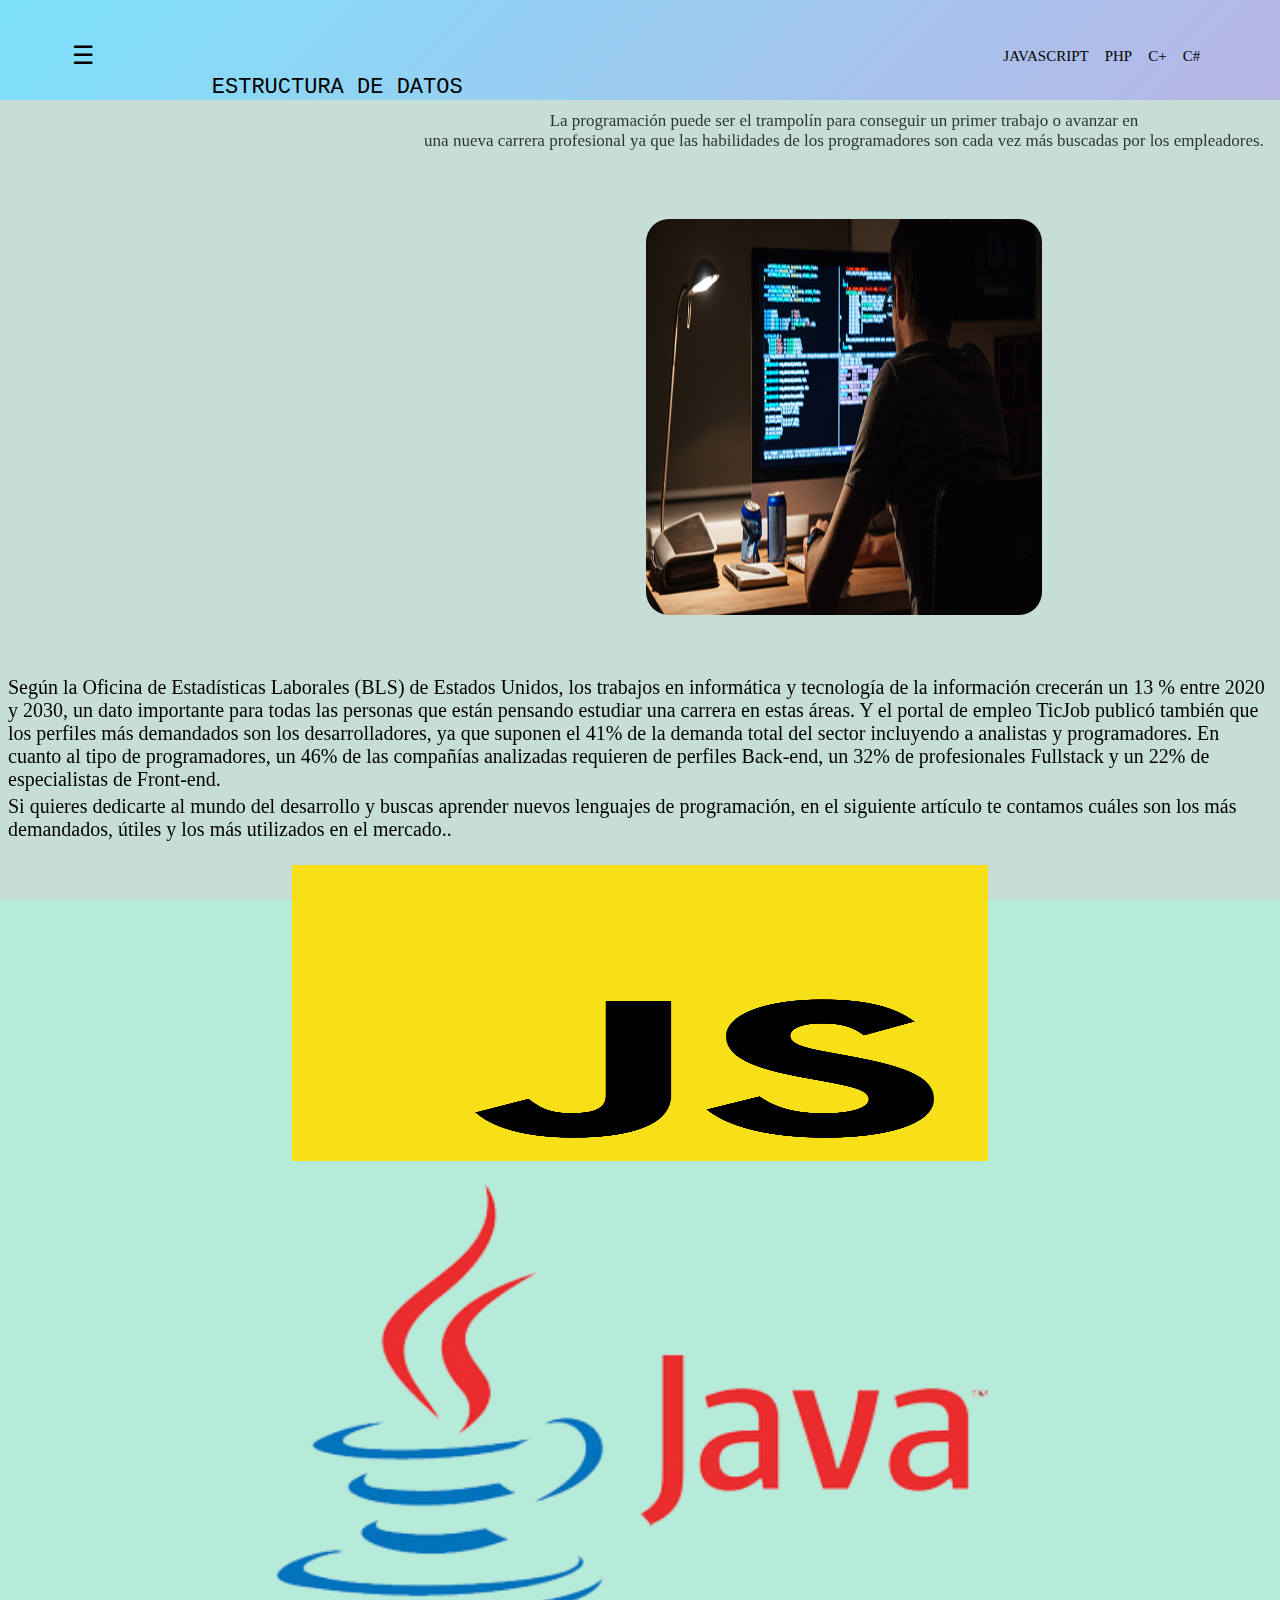
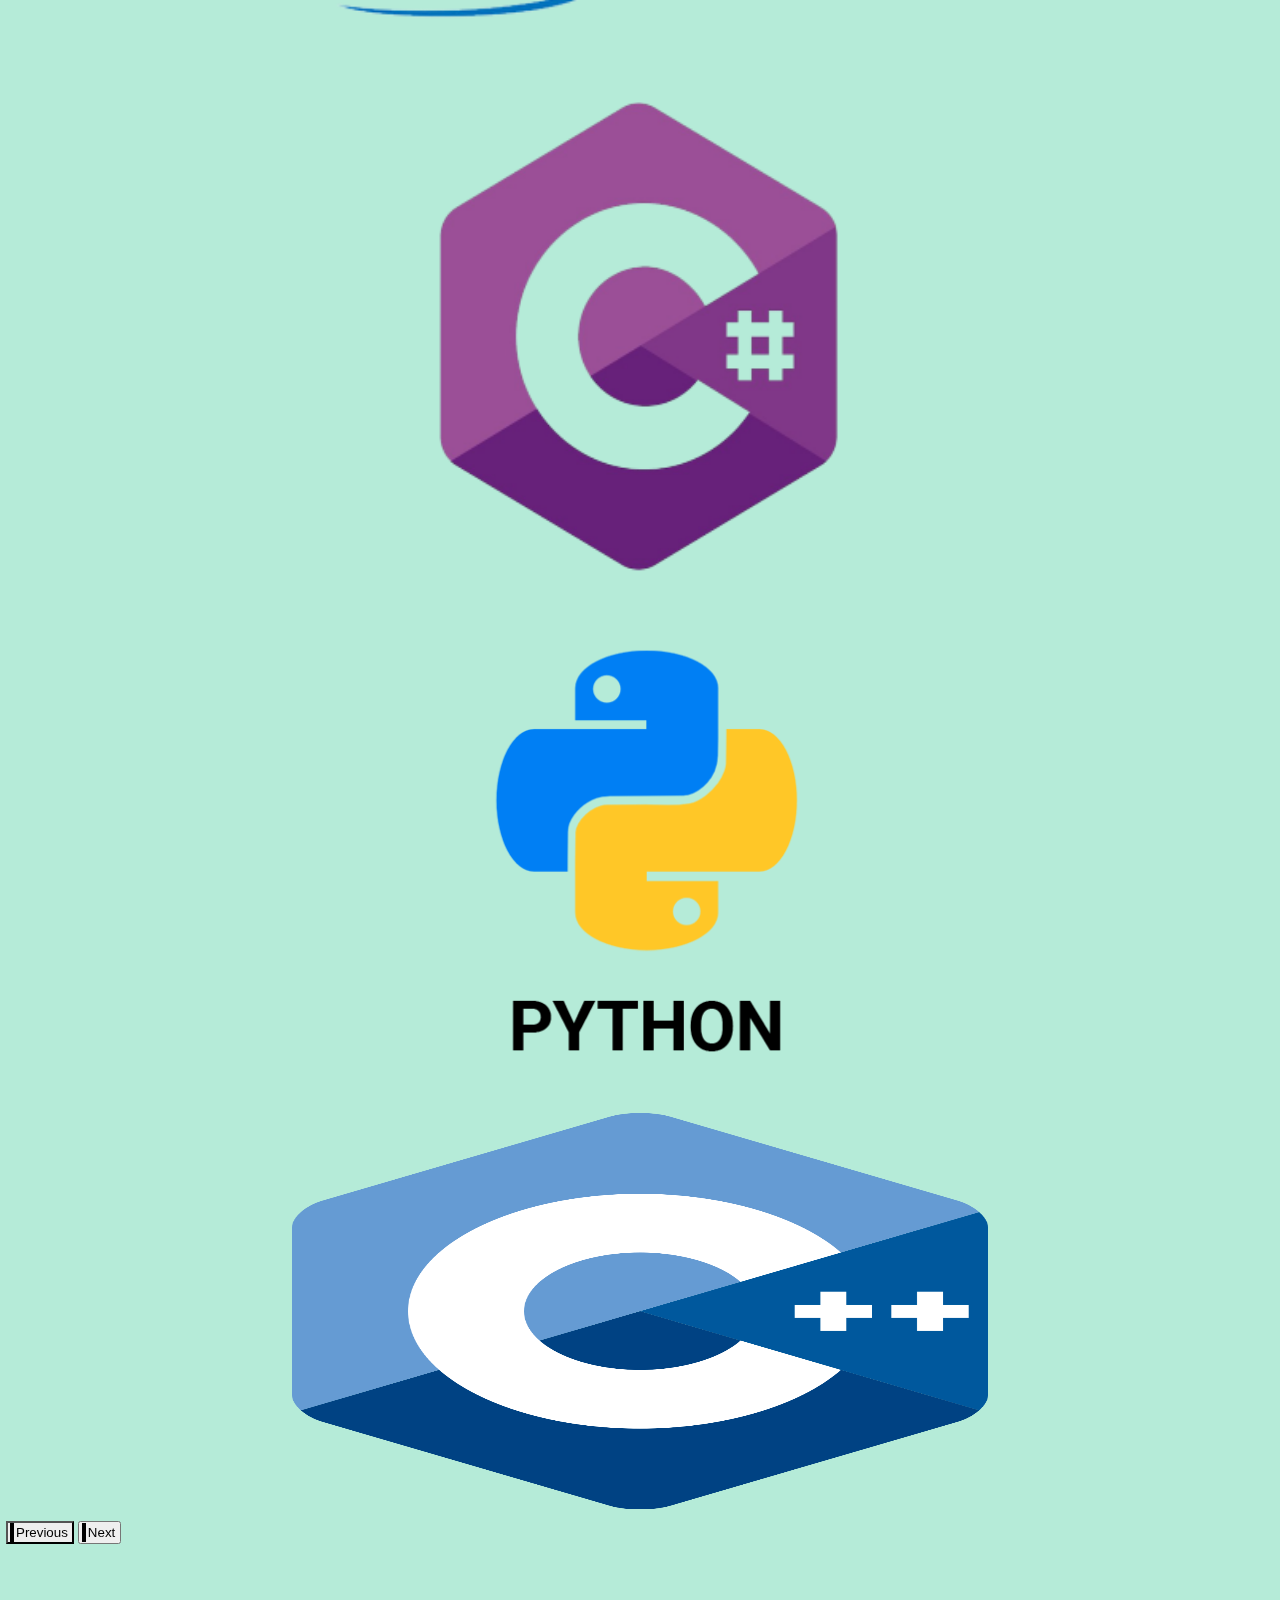
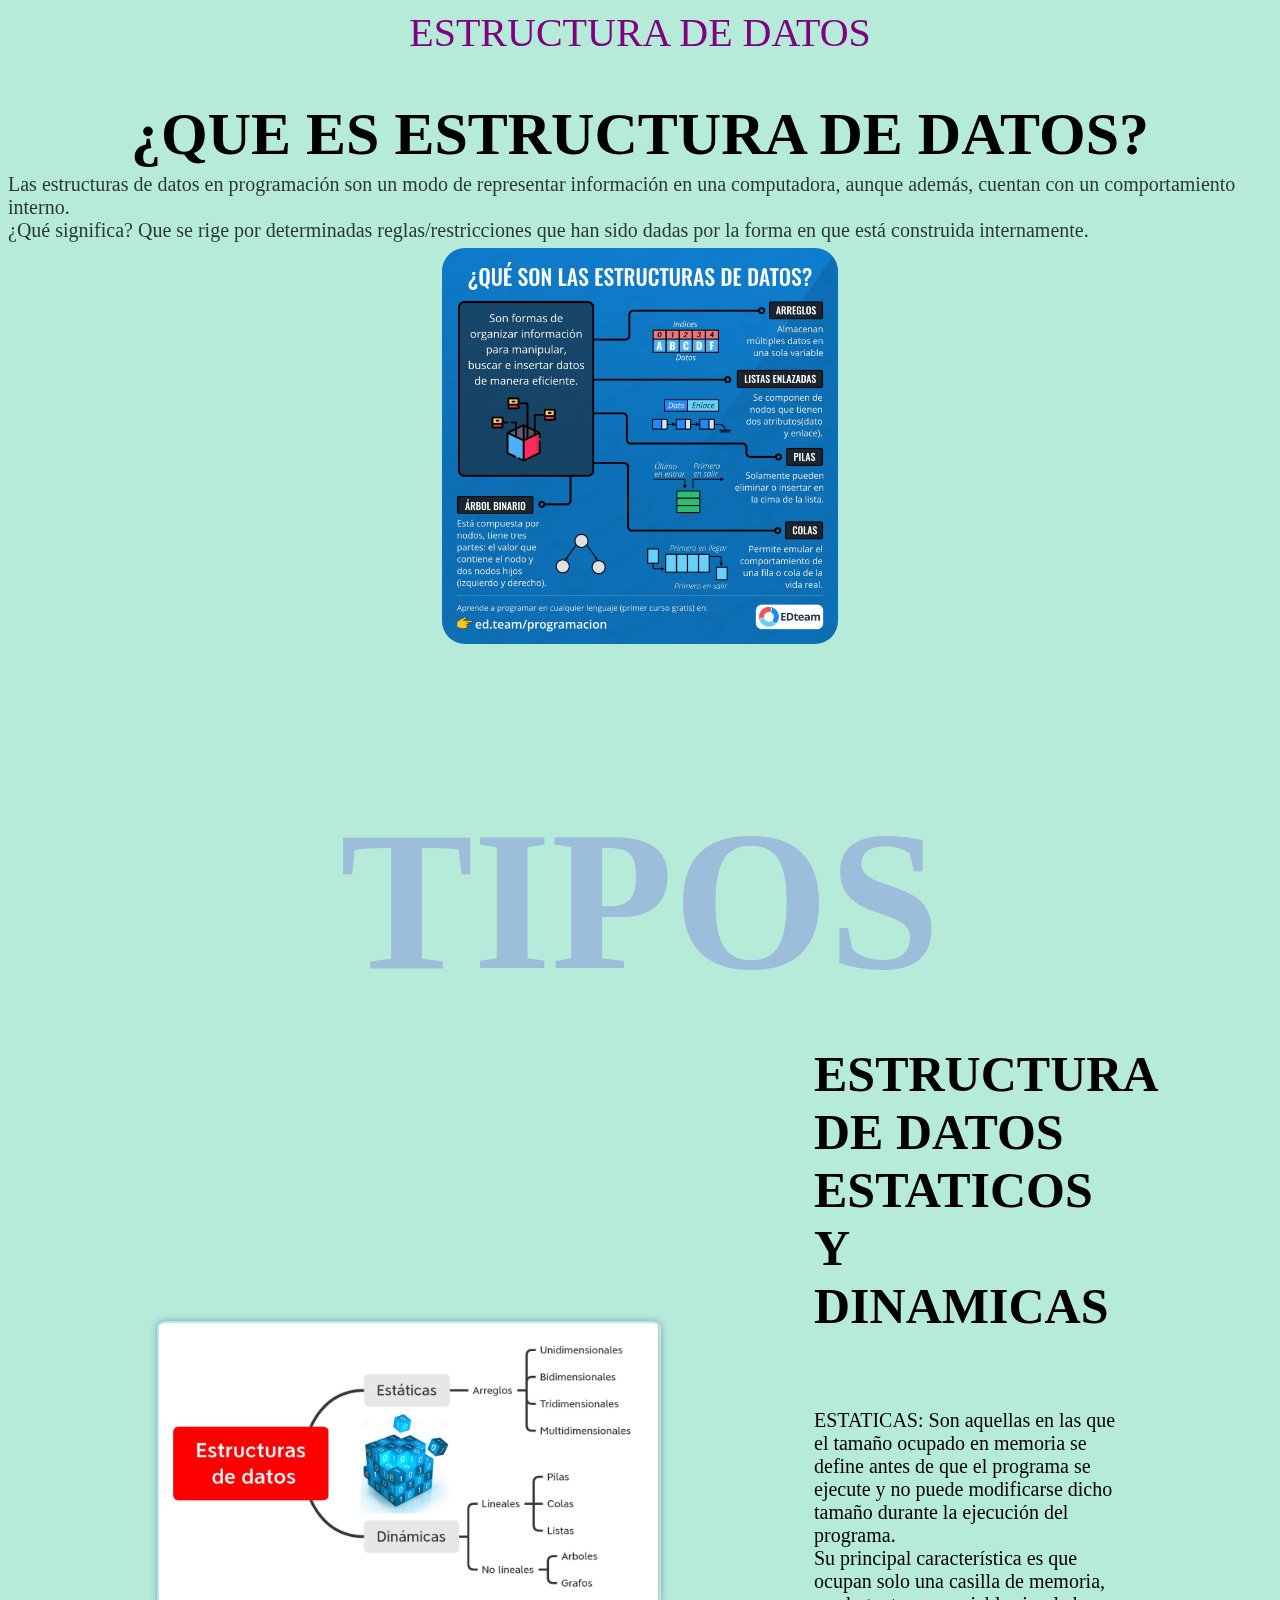
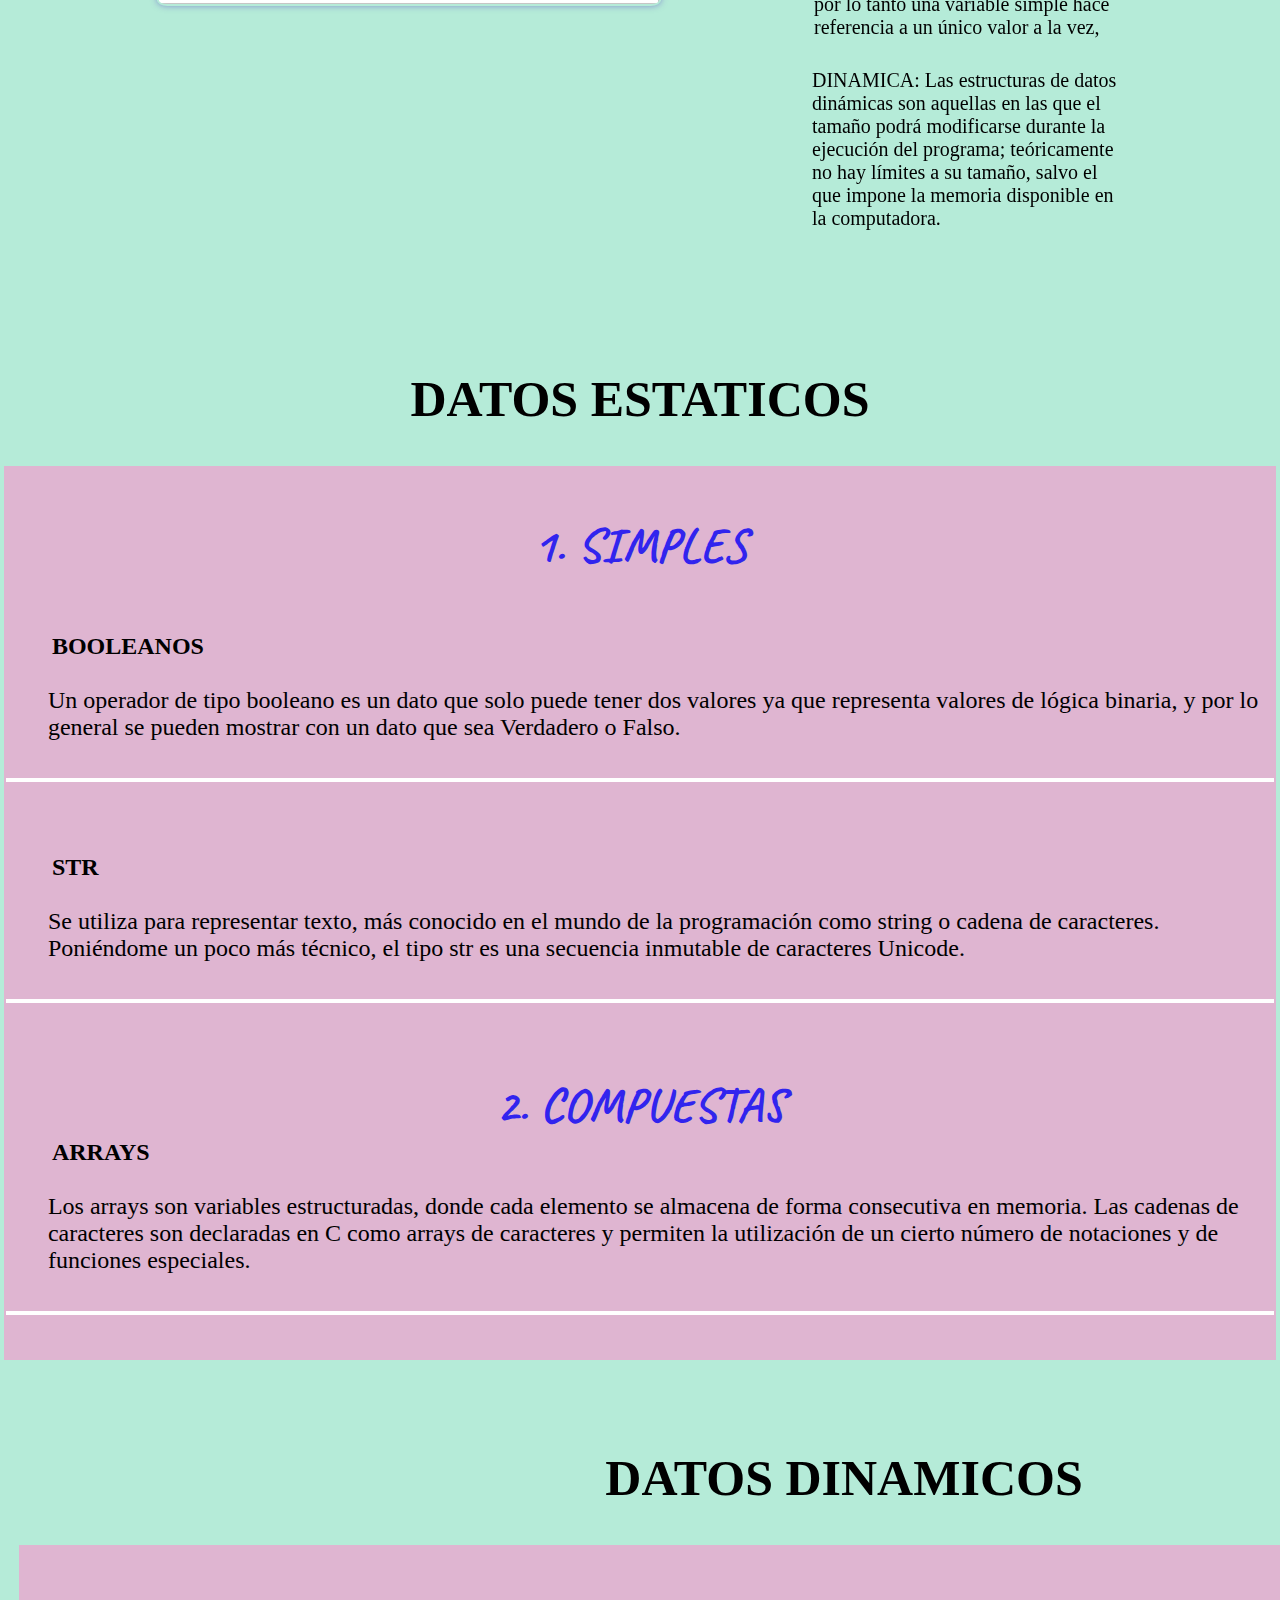
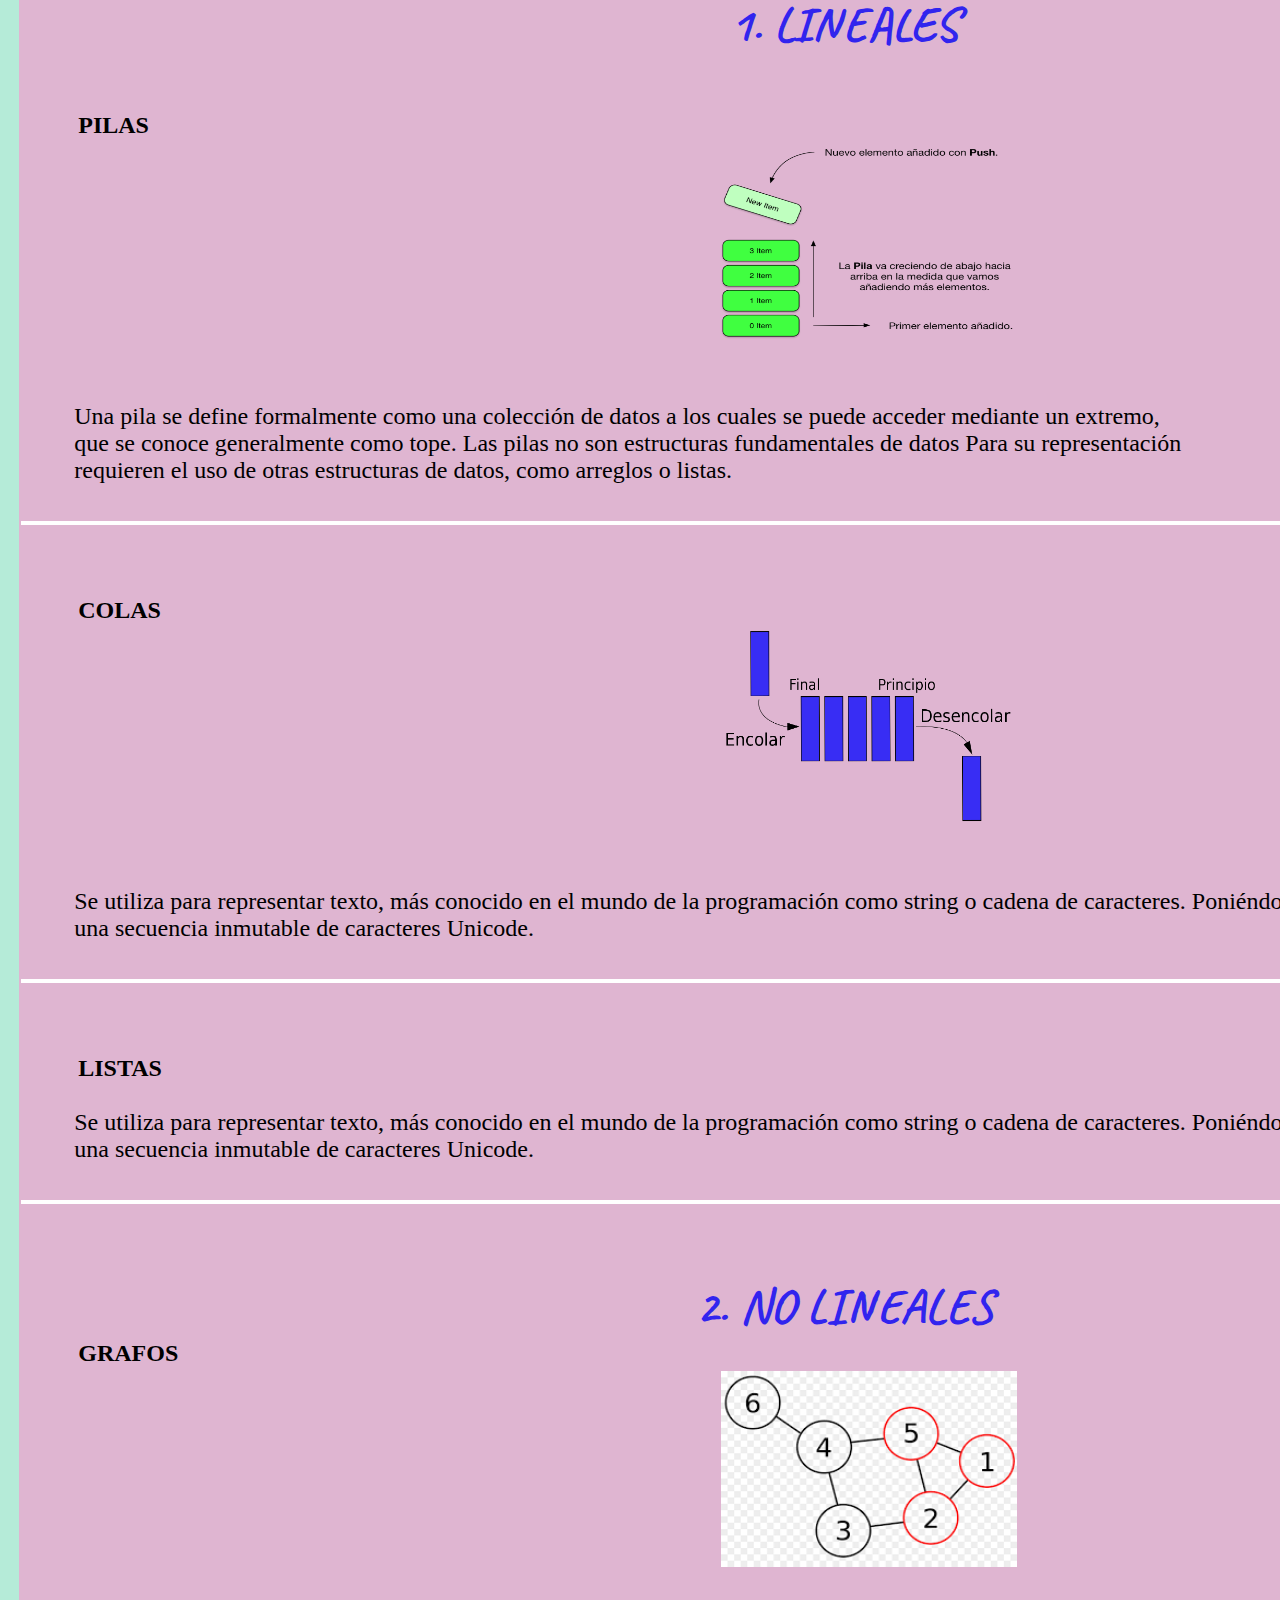
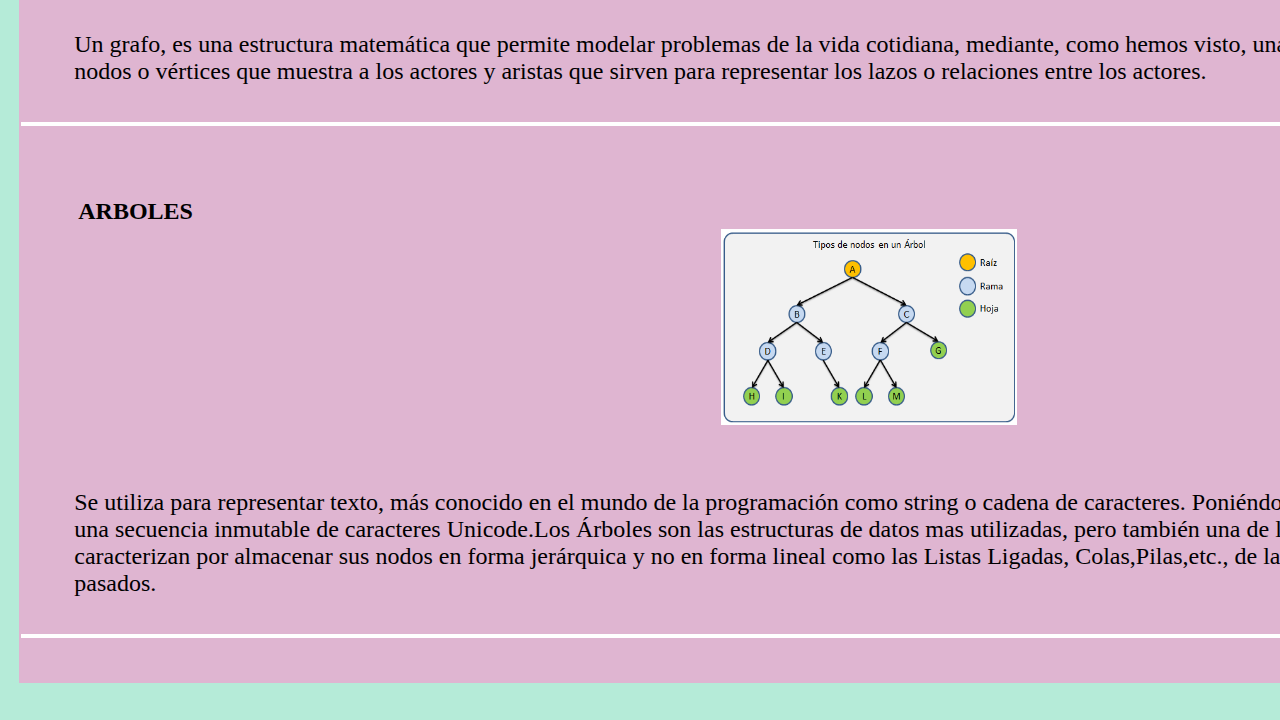
<file: index.html>
<!DOCTYPE html>
<html lang="en">

<head>
    <meta charset="UTF-8">
    <meta http-equiv="X-UA-Compatible" content="IE=edge">
    <meta name="viewport" content="width=device-width, ,user-scalable=no, initial-scale=1.0, maximum-scale=1.0, minimum-scale=1.0">    
    <!-- CSS only -->
<link href="https://cdn.jsdelivr.net/npm/bootstrap@5.2.2/dist/css/bootstrap.min.css" rel="stylesheet" integrity="sha384-Zenh87qX5JnK2Jl0vWa8Ck2rdkQ2Bzep5IDxbcnCeuOxjzrPF/et3URy9Bv1WTRi" crossorigin="anonymous">
<!-- JavaScript Bundle with Popper -->
<script src="https://cdn.jsdelivr.net/npm/bootstrap@5.2.2/dist/js/bootstrap.bundle.min.js" integrity="sha384-OERcA2EqjJCMA+/3y+gxIOqMEjwtxJY7qPCqsdltbNJuaOe923+mo//f6V8Qbsw3" crossorigin="anonymous"></script>
    <link href='https://unpkg.com/boxicons@2.1.2/css/boxicons.min.css' rel='stylesheet'>
    <link rel="stylesheet" href="css/estilos.css">
    <link href="https://fonts.googleapis.com/css2?family=Playfair+Display:ital@1&display=swap" rel="stylesheet">
    <link rel="icon" href="img/icono.ico">
    <title>LENGUAJES DE PROGRAMACION</title>
</head>

<body>
    
    <header class="header">
		<div class="container">
                <div class="btn-menu">
                    <label for="btn-menu">☰</label>
                </div>
			
			<div class="logo">
				<h3 class="logo-nombre">ESTRUCTURA DE DATOS</h3>
			</div>
			<nav class="menu">
                <a href="js.html">JAVASCRIPT</a>
                <a href="php.html">PHP</a>
                <a href="contacto.html">C+</a>
                <a href="contacto.html">C#</a>

			</nav>
		</div>
	</header>
    <div class="capa"></div>
	<!--	--------------->
	<input type="checkbox" id="btn-menu">
	<div class="container-menu">
		<div class="cont-menu">
			<nav>
				<a href="#subtitulo">¿QUE ES ESTRUCTURA DE DATOS?</a>
                <a href="#sobre-nosotros">TIPO DE ESTRUCTURAS</a>
                <a href="#datos-estaticos">DATOS ESTATICOS</a>
                <a href="#datos-dinamicos">DATOS DINAMICOS</a>

			</nav>
			<label for="btn-menu">✖️</label>
		</div>
	</div>

            <section class="contenedor" id="servicio">
                <br>
                <br>
                <br>
                <br>
                <br>
                

                <p class="subititulo2">La programación puede ser el trampolín para conseguir un primer trabajo o avanzar en<br> una nueva carrera profesional ya que las habilidades de los programadores son cada vez más buscadas por los empleadores.</p>
                <section class="experts">
                    <div class="cont-expert">
                        <img class="img-container" src="imagenes/1.1.png" alt="">
                        
                    </div>
                </section>
            </section>
        </div>
        <div class="sobrenos">
            <p>Según la Oficina de Estadísticas Laborales (BLS) de Estados Unidos, los trabajos en informática y tecnología de la información crecerán un 13 % entre 2020 y 2030, un dato importante para todas las personas que están pensando estudiar una carrera en estas áreas. Y el portal de empleo TicJob publicó también que los perfiles más demandados son los desarrolladores, ya que suponen el 41% de la demanda total del sector incluyendo a analistas y programadores. En cuanto al tipo de programadores, un 46% de las compañías analizadas requieren de perfiles Back-end, un 32% de profesionales Fullstack y un 22% de especialistas de Front-end.</p>

                <p>Si quieres dedicarte al mundo del desarrollo y buscas aprender nuevos lenguajes de programación, en el siguiente artículo te contamos cuáles son los más demandados, útiles y los más utilizados en el mercado..</p>
              </div>
              <div id="carouselExampleFade" class="carousel slide carousel-fade" data-bs-ride="carousel">
                  <div class="carousel-inner">
                    <div class="carousel-item active">
                      <center><img src="imagenes/js.png" width="700" height="300"></center>      
                  </div>
                    <div class="carousel-item">
                      <center><img src="imagenes/java.png" width="800" height="500"></center>      
                  </div>
                    <div class="carousel-item">
                      <center><img src="imagenes/ch.png" width="800" height="500"></center>      
                  </div>
                  <div class="carousel-item">
                      <center><img src="imagenes/python.png" width="800" height="500"></center>      
                  </div>
                  <div class="carousel-item">
                      <center><img src="imagenes/c++.png" width="700" height="400"></center>      
                  </div> 
                  </div>
                  
                  <button style="border-color:rgb(0, 0, 0)"class="carousel-control-prev" type="button" data-bs-target="#carouselExampleFade" data-bs-slide="prev">
                    <span class="carousel-control-prev-icon" aria-hidden="true"></span>
                    <span class="visually-hidden">Previous</span>
                  </button>
                  <button class="carousel-control-next" type="button" data-bs-target="#carouselExampleFade" data-bs-slide="next">
                    <span class="carousel-control-next-icon" aria-hidden="true"></span>
                    <span class="visually-hidden">Next</span>
                  </button>
                </div>
                <br>
                <section class="subtitulo" id="subtitulo"

                
                <br>
                <br>
                <br>
                <br>
                <h2 style="color:purple;" class="subtitulo">ESTRUCTURA DE DATOS</h2>
 <h2 style="color:black ;"><b>¿QUE ES ESTRUCTURA DE DATOS?</b></h2>
                <p class="subtitulo21">Las estructuras de datos en programación son un modo de representar información en una computadora, aunque además, cuentan con un comportamiento interno.<br> ¿Qué significa? Que se rige por determinadas reglas/restricciones que han sido dadas por la forma en que está construida internamente.</p>
               <center><img class ="img-containerr" src="imagenes/que son.png""></center> 
               <br>
               <section class="contenedor" id="sobre-nosotros"></section>

               <br>

               <main>
                <h1  style="color: rgb(157, 190, 218);" style="text-align:left;">TIPOS</h1>


     
      <div class="contenedor-sobrenos">
          <img class="sobrenos-img" src="imagenes/1.jpg" alt="">
          <div class="checklist-sobrenos">
              <div class="sobrenos">
                <h2 class="titulo-sobrenos">ESTRUCTURA DE DATOS ESTATICOS Y DINAMICAS</h2><br><br>
              </div>
              <div class="sobrenos">
                  <p>ESTATICAS: Son aquellas en las que el tamaño ocupado en memoria se define antes de que el programa se ejecute y no puede modificarse dicho tamaño durante la ejecución del programa.<br>
                    Su principal característica es que ocupan solo una casilla de memoria, por lo tanto una variable simple hace referencia a un único valor a la vez,
                  </p>
              </div>
              <div class="sobrenos">
                  <p></p>DINAMICA: Las estructuras de datos dinámicas son aquellas en las que el tamaño podrá modificarse durante la ejecución del programa; teóricamente no hay límites a su tamaño, salvo el que impone la memoria disponible en la computadora.<br>
              </div>
          </div>
          <section class="contenedor" id="datos-estaticos">

      </div>
  </section>

</main>
<br>

<h2 style="text-align:center;" class="titulo-sobrenos">DATOS ESTATICOS</h2><br><br>

<section class="contenido">
    <article class="article">
        <link
            href="https://fonts.googleapis.com/css2?family=Akronim&family=Caveat:wght@700&display=swap"
            rel="stylesheet">
        <br>
        <h4 style="text-align: center;" class="facebook"><b>1. SIMPLES</b></h4>
        <br>
        <br>
        <br>
        <h5 style="font-size:150%;" class="face">
            <font color="black"> <b>BOOLEANOS</b>
                <br>
                <br>
                Un operador de tipo booleano es un dato que solo puede tener dos valores ya que representa valores de lógica binaria, y por lo general se pueden mostrar con un dato que sea Verdadero o Falso. 


    </article>
    <article class="article">
        <h5 style="font-size:150%;" class="wasa">
            <font color="black"> <b>STR</b>
                <br>
                <br>
                Se utiliza para representar texto, más conocido en el mundo de la programación como string o cadena de caracteres. Poniéndome un poco más técnico, el tipo str es una secuencia inmutable de caracteres Unicode.



    </article>

    <article class="article">
        <h4 style="text-align: center;" class="facebook"><b>2. COMPUESTAS</b></h4>

        <h5 style="font-size:150%;" class="yutu">
            <font color="black"> <b>ARRAYS</b>
                <br>
                <br>
                Los arrays son variables estructuradas, donde cada elemento se almacena de forma consecutiva en memoria. Las cadenas de caracteres son declaradas en C como arrays de caracteres y permiten la utilización de un cierto número de notaciones y de funciones especiales.
              
            </article>

</section>
            <section class="contenedor" id="datos-dinamicos">
<br>
<br>
<br>


<h2 style="text-align:center;" class="titulo-sobrenos">DATOS DINAMICOS</h2><br><br>

            <section class="contenido">
                <article class="article">
                    <link
                        href="https://fonts.googleapis.com/css2?family=Akronim&family=Caveat:wght@700&display=swap"
                        rel="stylesheet">
                    <br>
                    <h4 style="text-align: center;" class="facebook"><b>1. LINEALES</b></h4>
                    <br>
                    <br>
                    <br>
                    <h5 style="font-size:150%;" class="face">
                        <font color="black"> <b>PILAS</b>
                           <center><img src="imagenes/pila.png" width="300" height="200" <br></center> 

                            <br>
                            <br>
                            Una pila se define formalmente como una colección de datos a los cuales se puede acceder mediante un extremo,<br> que se conoce generalmente como tope. Las pilas no son estructuras fundamentales de datos Para su representación<br> requieren el uso de otras estructuras de datos, como arreglos o listas.
            
            
                </article>
                <article class="article">
                    <h5 style="font-size:150%;" class="wasa">
                        <font color="black"> <b>COLAS</b>
                            <center><img src="imagenes/cola.png" width="300" height="200" <br></center> 

                            <br>
                            <br>
                            Se utiliza para representar texto, más conocido en el mundo de la programación como string o cadena de caracteres. Poniéndome un poco más técnico, el tipo str es una secuencia inmutable de caracteres Unicode.
            
            
            
                </article>
                <article class="article">
                    <h5 style="font-size:150%;" class="wasa">
                        <font color="black"> <b>LISTAS</b>
                            
                            <br>
                            <br>
                            Se utiliza para representar texto, más conocido en el mundo de la programación como string o cadena de caracteres. Poniéndome un poco más técnico, el tipo str es una secuencia inmutable de caracteres Unicode.
            
            
            
                </article>
                <article class="article">
                    <h4 style="text-align: center;" class="facebook"><b>2. NO LINEALES</b></h4>
            
                    <h5 style="font-size:150%;" class="yutu">
                        <font color="black"> <b>GRAFOS</b>
                            <center><img src="imagenes/grafos.png" width="300" height="200" <br></center> 

                            <br>
                            <br>
                            Un grafo, es una estructura matemática que permite modelar problemas de la vida cotidiana, mediante, como hemos visto, una representación gráfica formada por nodos o vértices que muestra a los actores y aristas que sirven para representar los lazos o relaciones entre los actores.                          
                        </article>
                        <article class="article">
                            <h5 style="font-size:150%;" class="wasa">
                                <font color="black"> <b>ARBOLES</b>
                                    <center><img src="imagenes/arboles.png" width="300" height="200" <br></center> 

                                    
                                    <br>
                                    <br>
                                    Se utiliza para representar texto, más conocido en el mundo de la programación como string o cadena de caracteres. Poniéndome un poco más técnico, el tipo str es una secuencia inmutable de caracteres Unicode.Los Árboles son las estructuras de datos mas utilizadas, pero también una de las mas complejas, Los Árboles se caracterizan por almacenar sus nodos en forma jerárquica y no en forma lineal como las Listas Ligadas, Colas,Pilas,etc., de las cuales ya hemos hablado en días pasados.


                    
                    
                    
                        </article>
            </section>


</body>
</html>
</file>
<file: css/estilos.css>
body {
	background-color: #b5ebd8;
	
}

* {
	margin: 0;
	padding: 2px;
	box-sizing: border-box;
}


:root{
    scroll-behavior: smooth;
}
.capa {
	position: fixed;
	width: 100%;
	height: 100vh;
	background-color: rgba(212, 211, 211, 0.548);
	z-index: -1;
	top: 0;
	left: 0;
}


.contenedor {
	width: 90%;
	max-width: 1800px;
	overflow: hidden;
	margin: auto;
	padding: 15px;

}


/*Estilos para el encabezado*/
.header {
	width: 100%;
	height: 100px;
	position: fixed;
	top: 0;
	left: 0;
	background-image: linear-gradient(-225deg, #7DE2FC 0%, #B9B6E5 100%);
}

.container {
	width: 90%;
	max-width: 1200px;
	margin: auto;
}

.container .btn-menu,
.logo {
	float: left;
	line-height: 100px;
}

.container .btn-menu label {
	color: rgb(0, 0, 0);
	font-size: 25px;
	cursor: pointer;
}

.logo .logo-nombre {
	color: rgb(0, 0, 0);
	font-weight: 350;
	font-size: 22px;
	margin-left: 110px;
	margin-top: 30px;
}

.logo .logo-img {
	display: flex;
	width: 15%;
	height: auto;
	margin-left: 10px;
	margin-top: 12px;
}

.container .menu {
	float: right;
	line-height: 100px;
}

.container .menu a {
	display: inline-block;
	line-height: normal;
	text-decoration: none;
	color: rgb(0, 0, 0);
	transition: all 0.3s ease;
	border-bottom: 2px solid transparent;
	font-size: 15px;
	margin-right: 8px;
}

.container .menu a:hover {
	border-bottom: 2px solid #000000;
	padding-bottom: 5px;
}


.subtitulo{
    text-align: center;
    font-weight: 300;
    color: #000000;
    margin-bottom: 40px;
    font-size: 40px;
	margin-top: -50px;
}
.subititulo2{
	text-align: center;
    font-weight: 200;
    color: #000000c5;
    font-size: 17px;
	font-family: 'Peralta', cursive;
}
/*Menù lateral*/
#btn-menu {
	display: none;
}

.container-menu {
	position: fixed;
	background: rgba(0, 0, 0, 0.5);
	width: 100%;
	height: 1000vh;
	top: 0;
	left: 0;
	transition: all 500ms ease;
	opacity: 0;
	visibility: hidden;
}

#btn-menu:checked~.container-menu {
	opacity: 1;
	visibility: visible;
}

.cont-menu {
	width: 100%;
	max-width: 250px;
	background: #1c1c1c;
	height: 100vh;
	position: relative;
	transition: all 500ms ease;
	transform: translateX(-100%);
}

#btn-menu:checked~.container-menu .cont-menu {
	transform: translateX(0%);
}

.cont-menu nav {
	transform: translateY(15%);
}

.cont-menu nav a {
	display: block;
	text-decoration: none;
	padding: 20px;
	color: #ffffff;
	border-left: 5px solid transparent;
	transition: all 400ms ease;
	scroll-behavior: smooth;
}

.cont-menu nav a:hover {
	border-left: 5px solid #ffffff;
	background: #1f1f1f;
}

.cont-menu label {
	position: absolute;
	right: 5px;
	top: 10px;
	color: #fff;
	cursor: pointer;
	font-size: 18px;
}

/*Fin de Menù lateral*/

/* Expertos */

.experts{
    display: flex;
    justify-content: space-evenly;
    align-items: center;
    flex-wrap: wrap;
	margin-top: 60px;
}

.cont-expert{
    width: 100%;
    text-align: center;
    margin-bottom: 1%;
}

.cont-expert img{
     
    display: block;
    margin: 0 auto
}

.n-expert{
    display: inline-block;
    margin-top: 20px;
    width: 30%;
    font-weight: 400;
}


.img-container {
	height: 400px;
	width: 400px;
	border-radius: 25px;
	cursor: pointer;
	
}

.img-container img {
	
	position: relative;
}
.img-container{
	transition: 2s;
}

.img-container:hover{
	transform: translateY(-10%);
	filter: brightness(80%);
}
.sobrenos {
	margin-bottom: 20px;
	margin-top: 30px;
	color: rgb(0, 0, 0);
	font-size: 18px;

}
.carousel-control-prev-icon{
	background-color:rgb(0, 0, 0); border-color:blue; color:white"
	}

.carousel-control-next-icon{
	background-color:rgb(0, 0, 0); border-color:blue; color:white"
}
.subtitulo{
    text-align: center;
    font-weight: 300;
    color: #000000;
    margin-bottom: 40px;
    font-size: 40px;
	margin-top: -50px;
	font-family: 'Dancing Script', cursive;

}
.subtitulo21{
	text-align: left;
    font-weight: 200;
    color: #000000c5;
    font-size: 20px;
	font-family: 'Peralta', cursive;
}
.img-containerr {
	height: 400px;
	width: 400px;
	border-radius: 25px;
	cursor: pointer;
	
}

.img-containerr img {
	
	position:fixed;
}
.contenedor-sobrenos {
	display: flex;
	text-align: left;
	justify-content: space-evenly;
	align-items: center;
	flex-wrap: wrap;
	font-weight: 300;
	color: #000000c4;
	margin-bottom: 30px;
}

.contenedor-sobrenos img {
	width: 40%;
	height: 80%;
	margin-top: 5%;
	border-radius: 2%;
	box-shadow: 0 0 6px rgba(86, 58, 196, 0.5);
}

.checklist-sobrenos {
	width: 25%;
}

.sobrenos {
	margin-bottom: 10px;
	margin-top: 20px;
	color: rgb(0, 0, 0);
	font-size: 20px;

}

.titulo-sobrenos {
	font-size: 50px;
}
.titulo-sobrenoss {
	font-size: 50px;
	text-align: center;
}
.contenido{
    float: left;
    width: calc(10- 10px);
    min-height: 10px;
    background: rgb(223, 181, 209);
}

.article{
    text-align: left;
    color: white;
    margin-top: 25px;
    margin-bottom: 25px;
    padding-bottom: 35px;
    border-bottom: 4px solid rgb(255, 255, 255);
}
h1{
    text-align: center;
    font-family: 'Concert One', cursive;
    font-size: 500%;
   
}
.contenedor{
    width: 1680px;
    margin: 0px auto;
    border:  0px solid black;}

nav ul li{
    float: right;
    list-style: none;
    margin: 20px;
    line-height: 0px;
}
h3{
    text-align: left;
    font-family: 'Noto Sans Mono', monospace;
    font-size: 200%;
    color: rgb(18, 72, 250);;;

}
h4{
    text-align: left;
    font-family: 'Noto Sans Mono', monospace;
    font-size: 100%;
    color: rgb(250, 18, 18);;;

}
    
 .facebook {
    text-align: left;
    font-family: 'Akronim', cursive;
    font-family: 'Caveat', cursive;
    font-size: 300%;
    color: rgb(49, 36, 238);;;
    }
  .face{
        font-weight: normal; 
        text-align: left;
        font-size:90%;
		margin-left:3%;

		
      
  }
  .whatsapp{
    text-align: left;
    font-size: 300%;
    color: rgb(60, 245, 60);;;
  }
  .wasa{
    font-weight: normal; 
    text-align: left;
    font-size:100%;
	text-align: left;
	margin-left:3%;



  }
  .youtube {
    text-align: left;
    font-family: 'Akronim', cursive;
    font-family: 'Caveat', cursive;
    font-size: 400%;
    color: rgb(255, 15, 7);;;
	
    }
.yutu{
    font-weight: normal; 
    text-align: left;
    font-size:100%;
	margin-left:3%;
}
</file>
